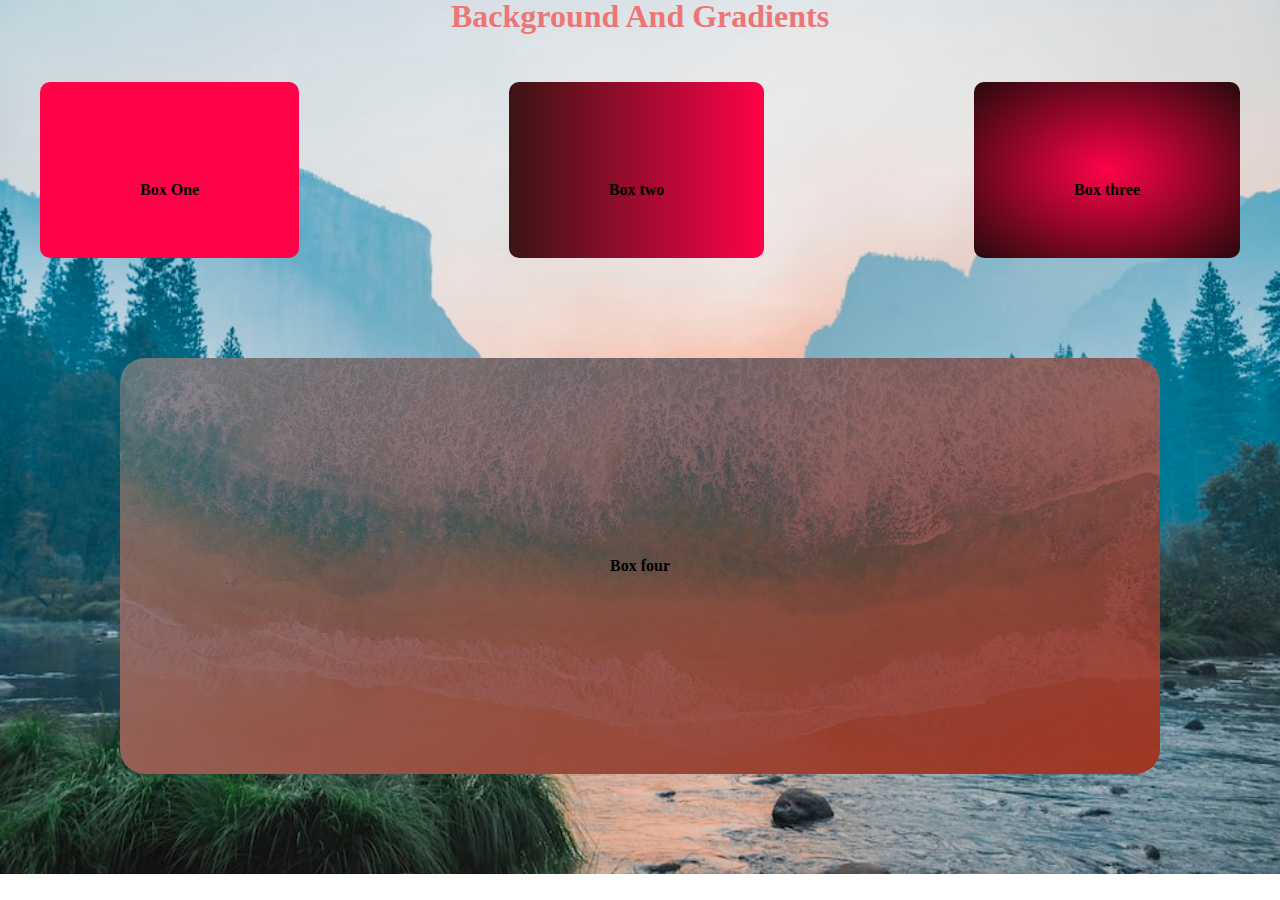
<file: block-BHaabu/index.html>
<!DOCTYPE html>
<html lang="en">
    <head>
        <meta charset="UTF-8">
        <link rel="stylesheet" href="Images/style.css">
        <title>B&G|Assignment-1</title>
    </head>
    <body class="body">
        <header class="container header">
            <div>background and gradients</div>
        </header>
        <main>
            <section class="container flex">
                <div class="box one">Box One</div>
                <div class="box two">Box two</div>
                <div class="box three">Box three</div>
            </section>
            <section class="container">
                <div class="box-four">Box four</div>
            </section>
        </main>
    </body>
</html>
























<!-- writeCode

- Create a layout according to the design shown below.

![Backgrounds and gradient Assignment level 1](https://raw.githubusercontent.com/suraj122/AC-STYLE-images/master/background-and-gradients/ex-1.png)

- Using CSS resets is necessary.

- Use semantic tags and keep the nesting and indentation proper.

- Chose your own image. -->
</file>
<file: block-BHaabu/Images/style.css>
/* http://meyerweb.com/eric/tools/css/reset/ 
   v2.0 | 20110126
   License: none (public domain)
*/

html, body, div, span, applet, object, iframe,
h1, h2, h3, h4, h5, h6, p, blockquote, pre,
a, abbr, acronym, address, big, cite, code,
del, dfn, em, img, ins, kbd, q, s, samp,
small, strike, strong, sub, sup, tt, var,
b, u, i, center,
dl, dt, dd, ol, ul, li,
fieldset, form, label, legend,
table, caption, tbody, tfoot, thead, tr, th, td,
article, aside, canvas, details, embed, 
figure, figcaption, footer, header, hgroup, 
menu, nav, output, ruby, section, summary,
time, mark, audio, video {
	margin: 0;
	padding: 0;
	border: 0;
	font-size: 100%;
	font: inherit;
	vertical-align: baseline;
}
/* HTML5 display-role reset for older browsers */
article, aside, details, figcaption, figure, 
footer, header, hgroup, menu, nav, section {
	display: block;
}
body {
	line-height: 1;
}
ol, ul {
	list-style: none;
}
blockquote, q {
	quotes: none;
}
blockquote:before, blockquote:after,
q:before, q:after {
	content: '';
	content: none;
}
table {
	border-collapse: collapse;
	border-spacing: 0;
}
/* General Styles */
.container {
    width: 1200px;
    margin: 0 auto;
}
*::before, ::after {
    box-sizing: border-box;
}
.flex {
	display: flex;
	justify-content: space-between;
	align-items: center;
}
/* Body */
.body {
    background-image: url(Background.jpeg);
	background-size: cover;
	background-repeat: no-repeat;
}
/* Header */
.header {
    text-align: center;
    color: rgb(238, 117, 117);
    font-size: 32px;
    font-weight: 600;
	text-transform: capitalize;
}
.box {
	padding: 0 100px;
	padding-top: 100px;
	padding-bottom: 60px;
	margin-top: 50px;
	color: black;
	font-weight: bold;
	border-radius: 10px;
}
.one {
	background-color: rgb(255, 2, 72);
}
.two {
	background: linear-gradient(to right,rgb(59, 20, 20) , rgb(255, 2, 72));
}
.three {
	background: radial-gradient(rgb(255, 2, 72), rgb(39, 10, 10));
}
.box-four {
	width: 900px;
	margin: 100px auto;
	padding:200px 70px;
	background: linear-gradient(to right bottom,rgba(49, 46, 46, 0.5),rgba(153, 39, 19, 0.9)),url(image2.jpg);
	background-repeat: no-repeat;
	background-size: cover;
	text-align: center;
	border-radius: 25px;
	color: black;
	font-weight: bold;
}
</file>
